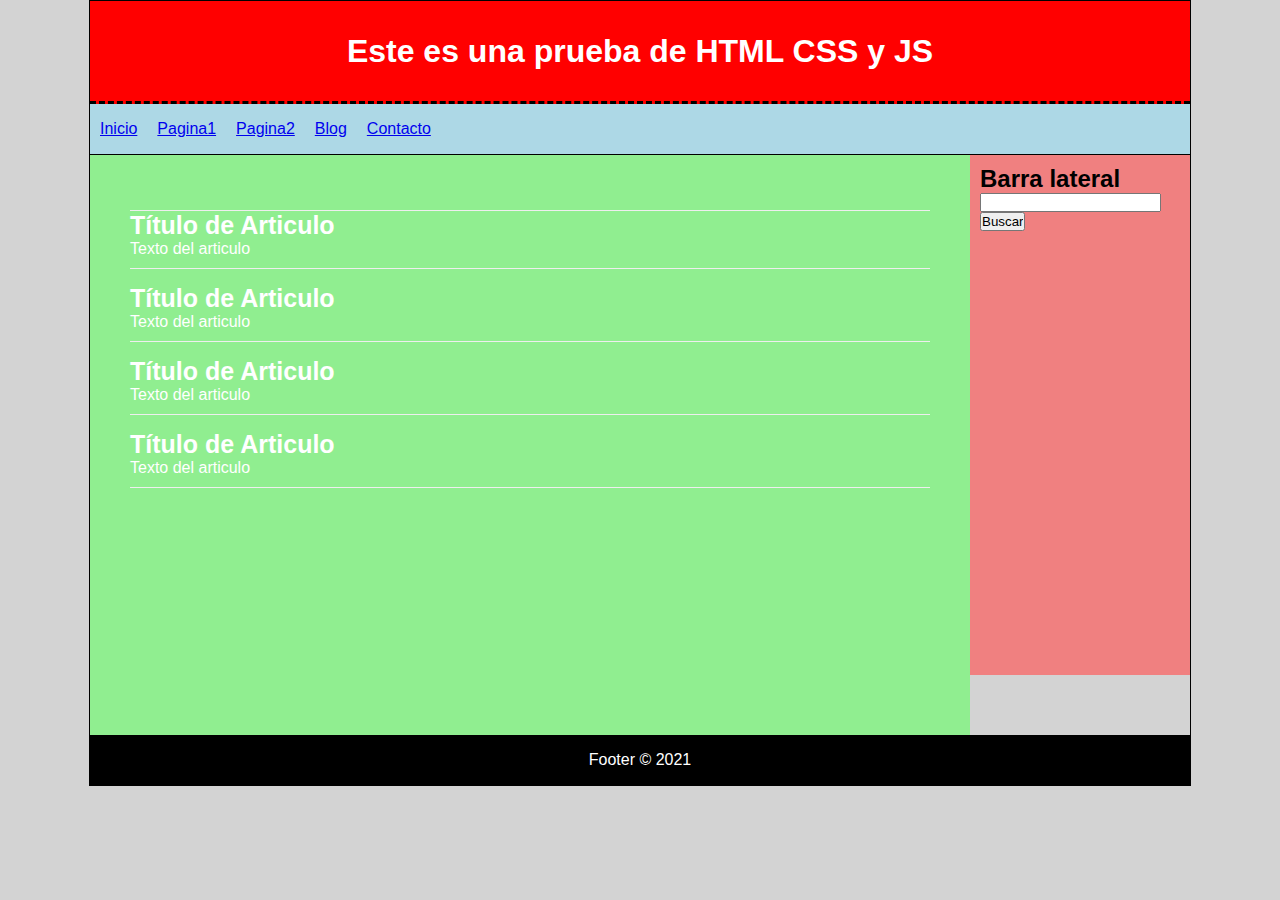
<file: index.html>
<!DOCTYPE html>
<html lang="en">
<head>
    <meta charset="UTF-8">
    <!-- <meta http-equiv="X-UA-Compatible" content="IE=edge"> -->
    <meta name="viewport" content="width=device-width, initial-scale=1.0">
    <title>Document</title>
    <link rel="stylesheet" href="styles.css">
    <script src="main.js" type="text/javascript"></script>
</head>
<body>
    <div id="container">

        <header>
            <h1>Este es una prueba de HTML CSS y JS</h1>
        </header>

        <nav>
            <ul>
                <li>
                    <a href="index.html">Inicio</a>
                </li>
                <li>
                    <a href="index.html">Pagina1</a>
                </li>
                <li>
                    <a href="index.html">Pagina2</a>
                </li>
                <li>
                    <a href="index.html">Blog</a>
                </li>
                <li>
                    <a href="index.html">Contacto</a>
                </li>
            </ul>
        </nav>

        <div class="clearfix"></div>


        <section id="content">

            <article class="article">
                <h2>Título de Articulo</h2>
                <p>Texto del articulo</p>
            </article>

            <article class="article">
                <h2>Título de Articulo</h2>
                <p>Texto del articulo</p>
            </article>

            <article class="article">
                <h2>Título de Articulo</h2>
                <p>Texto del articulo</p>
            </article>

            <article class="article">
                <h2>Título de Articulo</h2>
                <p>Texto del articulo</p>
            </article>

        </section>

        <aside>
            <h2>Barra lateral</h2>
            <form action="">
                <input type="text">
                <input type="submit" value="Buscar">
            </form>
        </aside>

        <div class="clearfix"></div>

        <footer>
            Footer &copy; 2021
        </footer>

    </div>
</body>
</html>
</file>
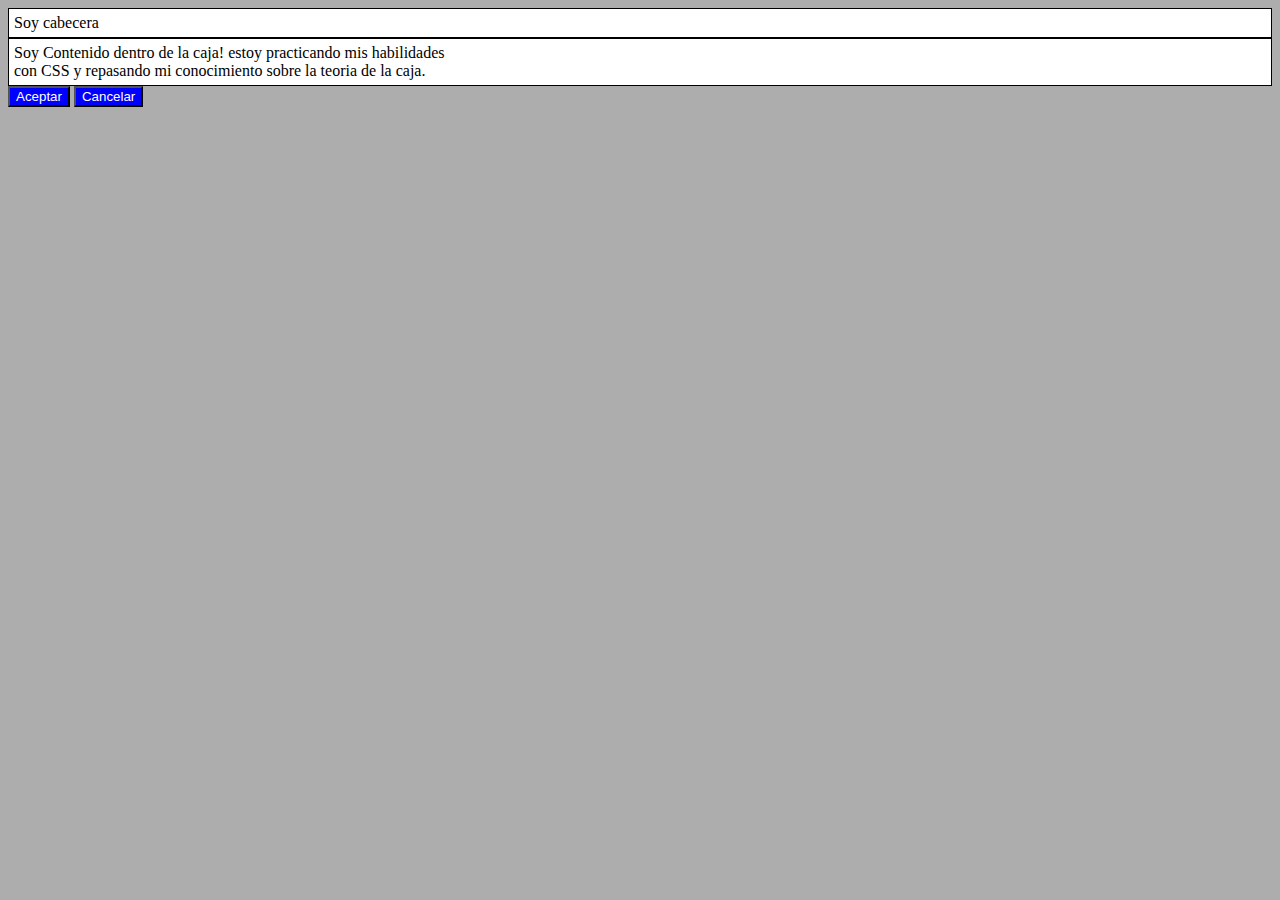
<file: Curso de HTML y CSS/index.html>
<!DOCTYPE html>
<html lang="en">

<head>
    <meta charset="UTF-8">
    <title>Manual de HTML y CSS</title>
    <link rel="stylesheet" type="text/css" href="css/estilos.css">
</head>

<body>

<p class="ejercicio">Soy cabecera</p>

<p class="ejercicio">Soy Contenido dentro de la caja! estoy practicando mis habilidades <br> con CSS y repasando mi conocimiento sobre la teoria de la caja.</p>

<div>
    <button class="boton">Aceptar</button>
<button class="boton">Cancelar</button>

</div>

</body>

</html>
</file>
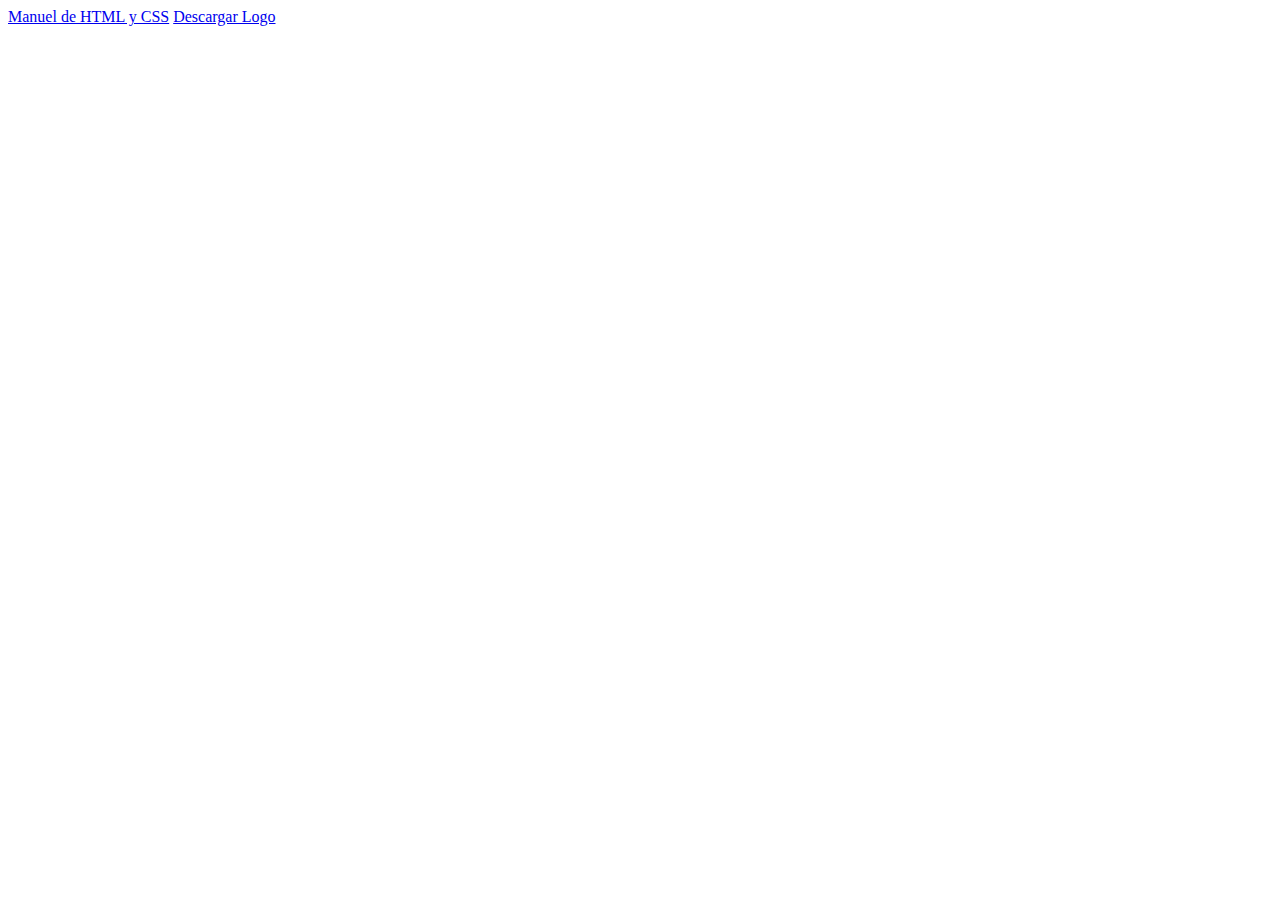
<file: Curso de HTML y CSS/fundamentos.html>
<!DOCTYPE html>
<html lang="en">
<head>
    <meta charset="UTF-8">
    <meta name="viewport" content="width=device-width, initial-scale=1.0">
    <title>Document</title>
</head>
<body>
    <a href="index.html">Manuel de HTML y CSS</a>
    <a href="https://devcode.la/static/logo.png" download="">Descargar Logo</a>
</body>
</html>
</file>
<file: styles.css>
*{
    margin: 0px;
    padding: 0px;
}

body{
    background-color: lightgray;
    font-family: Arial, Helvetica, sans-serif;
}

#container{
    width: 1100px;
    margin: 0px auto;
    border: 1px solid black;
}

header{
    background: red;
    height: 100px;
    width: 100%;
    text-align: center;
    line-height: 100px;
    color: white;
    border-bottom: 3px dashed black;
}

nav {
    background: lightblue;
    height: 50px;
    border-bottom: 1px solid black;
}

nav ul li {
    float: left;
    list-style: none;
    margin: 10px;
    line-height: 30px;
}

.clearfix{
    clear: both;
}

#content{
    float: left;
    width: calc(80% - 80px);
    background: lightgreen;
    min-height: 500px;
    padding: 40px;
}

.article{
    color: white;
    margin-top: 15px;
    margin-bottom: 15px;
    padding-bottom: 10px;
    border-bottom: 1px solid #eee;
}

.article:first-child {
    border-top: 1px solid #eee;
}

.article h2 {
    font-size: 25px;
}

aside{
    float: left;
    width: calc(20% - 20px);
    background: lightcoral;
    min-height: 500px;
    padding: 10px;
}

footer{
    background: black;
    color: white;
    text-align: center;
    height: 50px;
    line-height: 50px;
}
</file>
<file: Curso de HTML y CSS/css/estilos.css>
body{
    background:#adadad;
    font-family: trebuchet ms;
    color: black;
}

.ejercicio {
    border: solid;
    border-width: 1px;
    background-color: white;
    margin: 0px;
    padding: 5px;
}

.boton {
    color: white;
    background-color: blue;
}
</file>
